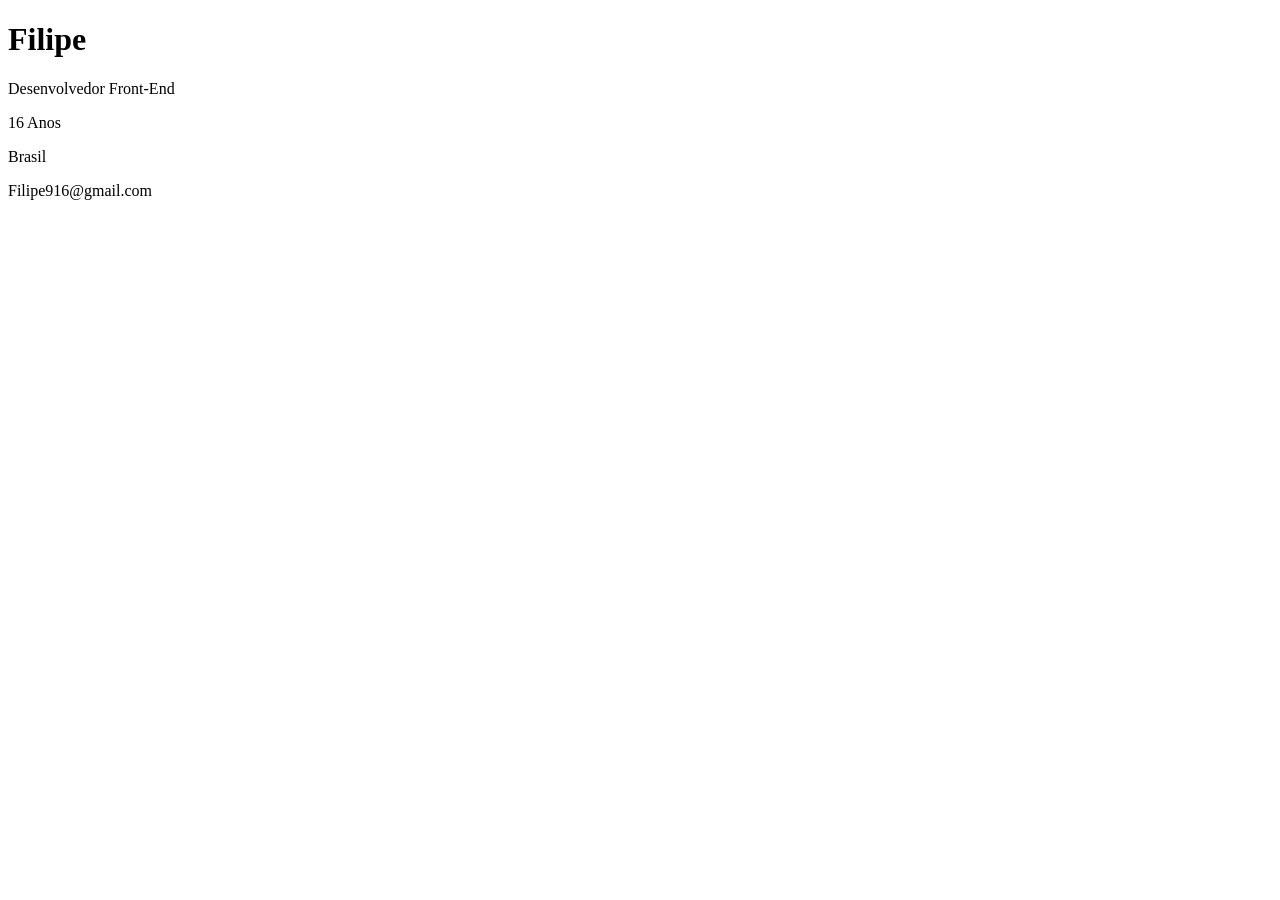
<file: meu_cartao_de_visita.html>
<!DOCTYPE html>
<html lang="pt-BR">
<head>
  <meta charset="UTF-8">
  <title>Meu Cartão de Visita</title>
</head>
<body>
    <h1>Filipe</h1>
    <p>Desenvolvedor Front-End</p>
    <p>16 Anos</p>
    <p>Brasil</p>
    <p>Filipe916@gmail.com</p>

</body>
</html>
</file>
